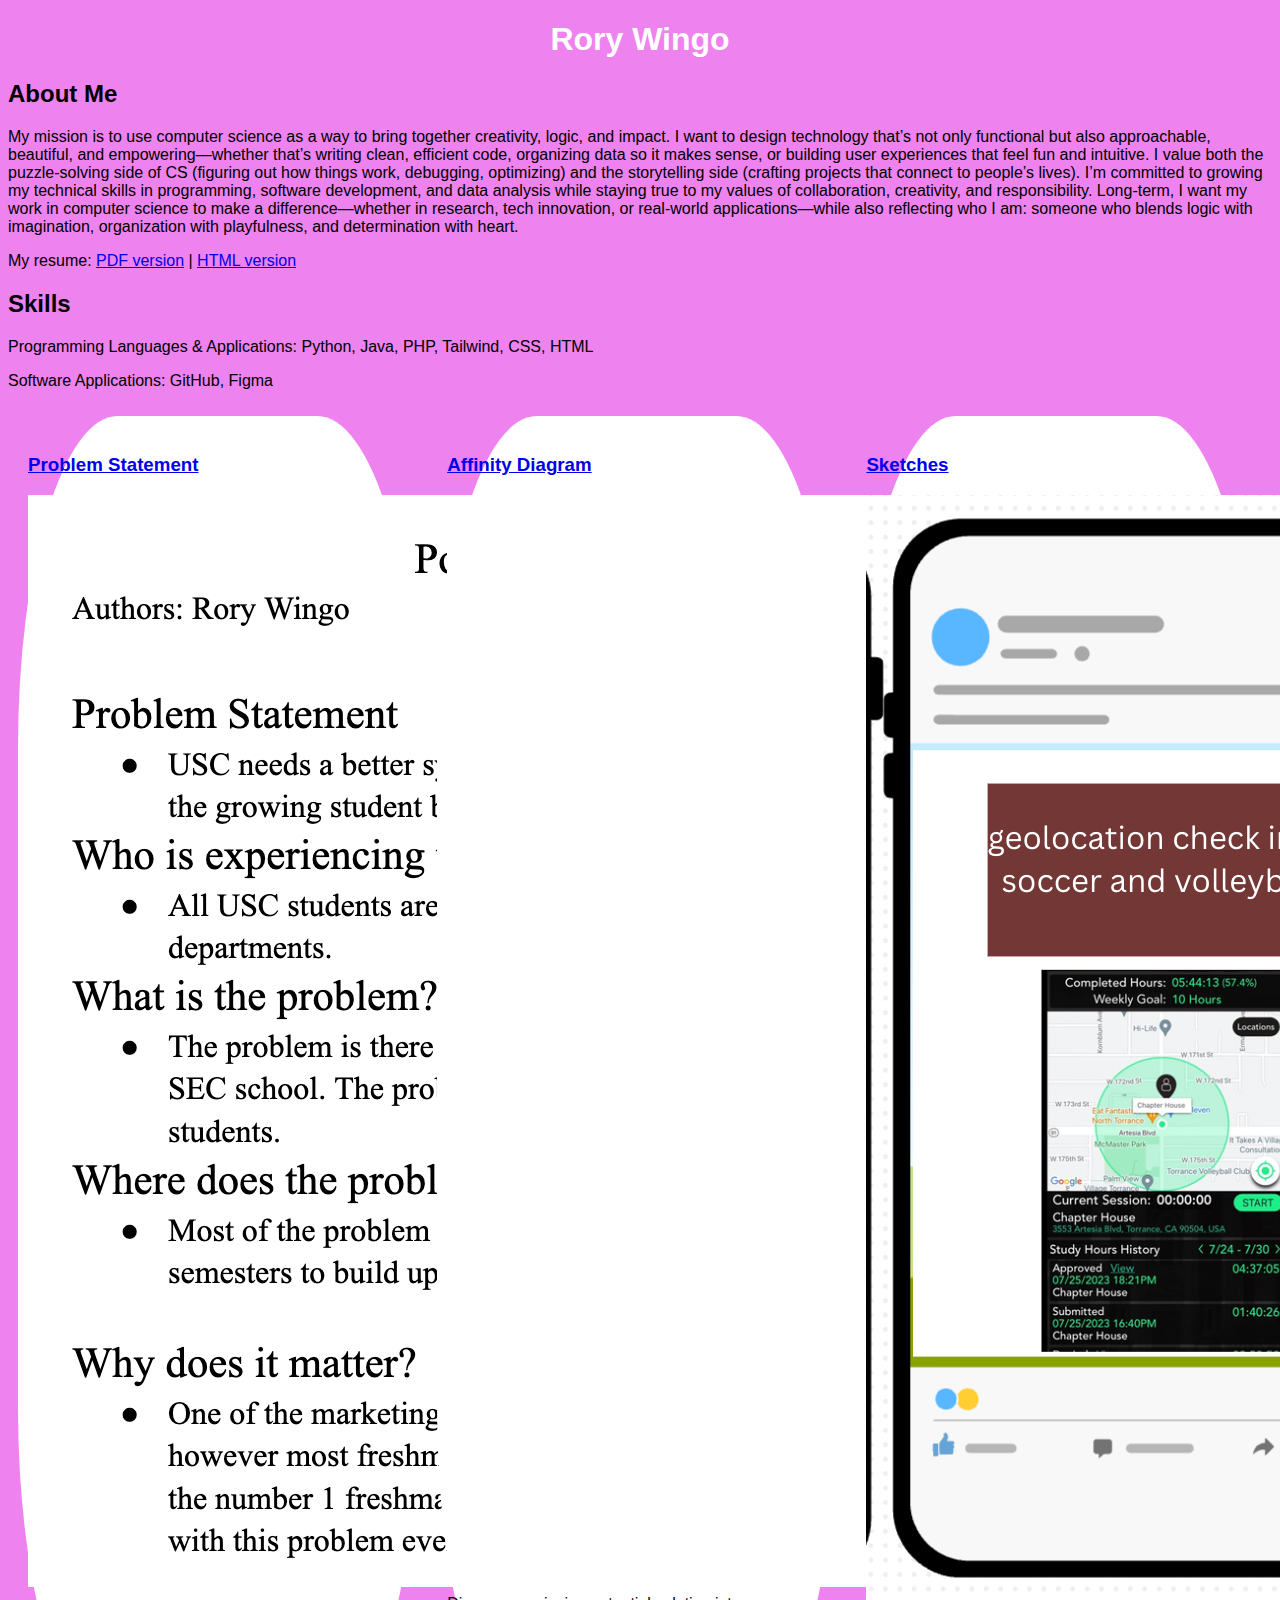
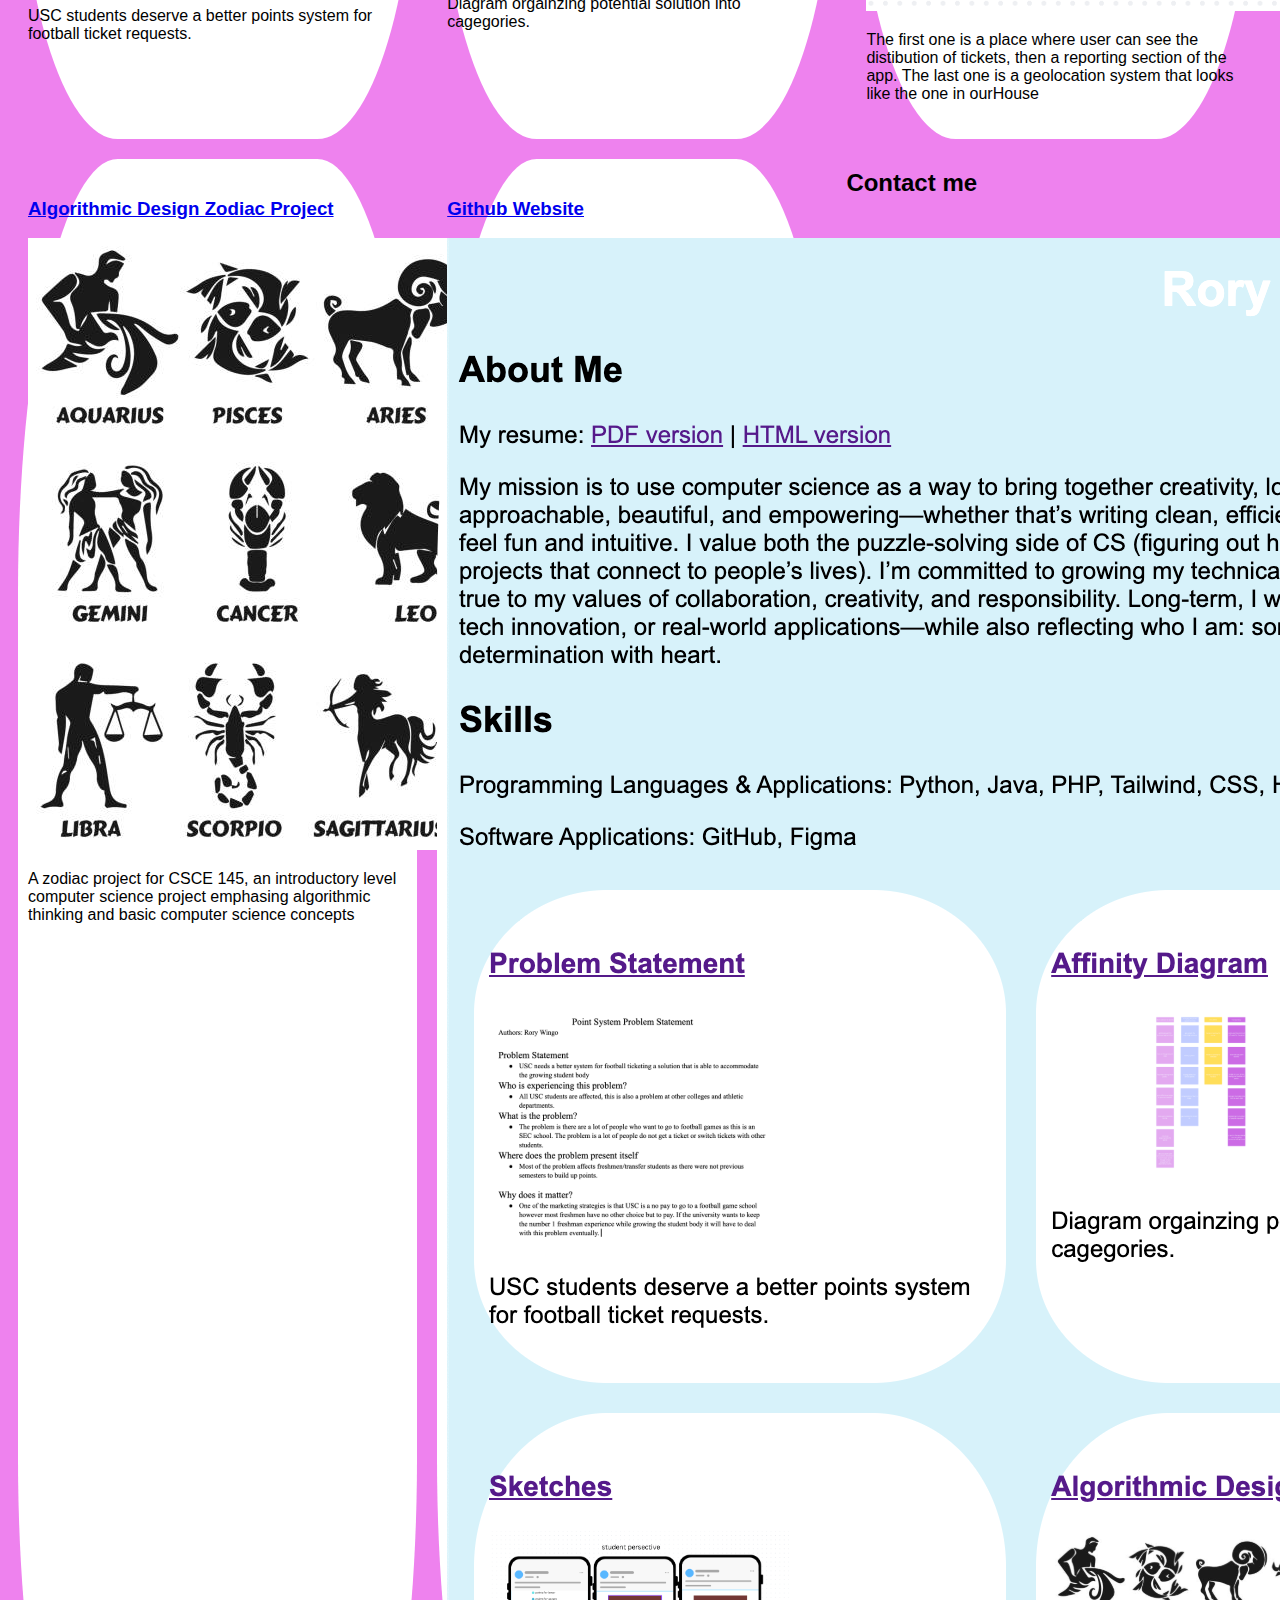
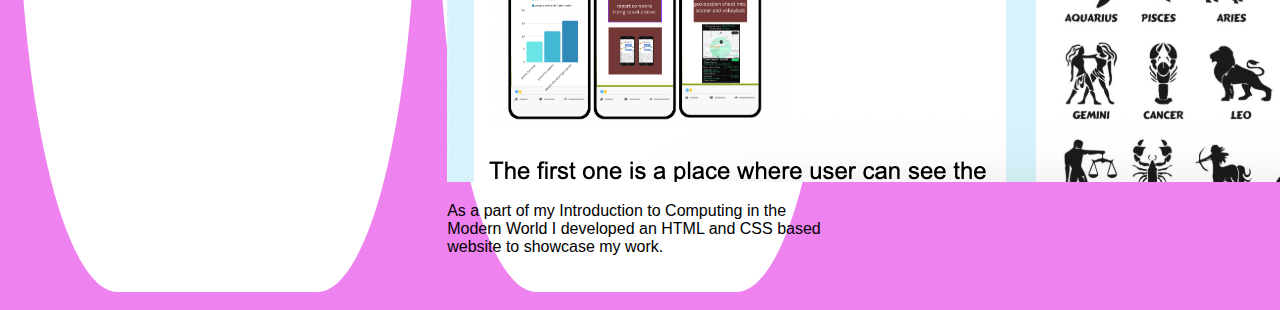
<file: index.html>
<!DOCTYPE html>
<html>
    <head>
        <title> CSCE 190: Rory Wingo</title>
   <link rel="stylesheet" href="styles.css">
    </head>
    <body>
            <h1>Rory Wingo</h1>  
        <div class="about">
            <h2> 
                About Me
            </h2> 
            <p> 
                My mission is to use computer science as a way to bring together creativity, logic, and impact. I want to design technology that’s not only functional but also approachable, beautiful, and empowering—whether that’s writing clean, efficient code, organizing data so it makes sense, or building user experiences that feel fun and intuitive. I value both the puzzle-solving side of CS (figuring out how things work, debugging, optimizing) and the storytelling side (crafting projects that connect to people’s lives).
                I’m committed to growing my technical skills in programming, software development, and data analysis while staying true to my values of collaboration, creativity, and responsibility. Long-term, I want my work in computer science to make a difference—whether in research, tech innovation, or real-world applications—while also reflecting who I am: someone who blends logic with imagination, organization with playfulness, and determination with heart. 
            </p> 
            <span>
                My resume: <a href="files/resume.pdf">PDF version</a>
                | <a href="resume.html">HTML version</a>
            </span>
        </div>
        <div class="skills">
            <h2>Skills</h2> 
            <p> 
                Programming Languages & Applications: Python, Java, PHP, Tailwind, CSS, HTML 
            </p> 
            <p> 
                Software Applications: GitHub, Figma
            </p>
        </div>
        <div class = "projects">
            <!--Problem Statement Assignment-->
            <section class="project">
                <a href="files/statement.pdf"><h3>Problem Statement</h3></a>
                <a href="files/statement.pdf"><img src="images/problem.png"></a>
                <p>USC students deserve a better points system for football ticket requests.</p>
            </section> 
           <!--Affinity Diagram Assignment-->
            <section class="project">
                <a href="files/Affinity_DOC.pdf"><h3>Affinity Diagram</h3></a>
                <a href="files/Affinity_DOC.pdf"><img src="images/Affinity_IMG.png"></a>
                <p>
                Diagram orgainzing potential solution into cagegories.
                </p>
            </section> 
            <!--Sketches Assignment-->
            <section class="project">
                <a href="files/Sketches_DOC.pdf"><h3>Sketches</h3></a>
                <a href="files/Sketches_DOC.pdf"><img src="images/Sketches_IMG.png"></a>
                <p>
                 The first one is a place where user can see the distibution of tickets, then a reporting section of the app. The last one is a geolocation system that looks like the one in ourHouse
                </p>  
            </section>  
            <!--repo links project--> 
            <section class="project">
                <a href="https://github.com/rorywingo15/CSCE145"> 
                <h3>Algorithmic Design Zodiac Project</h3>
                </a>
                <a href="https://github.com/rorywingo15/CSCE145">
                <img src="images/algorithmic_design.png">
                </a>
                <p>A zodiac project for CSCE 145, an introductory level computer science project emphasing algorithmic thinking and basic computer science concepts </p>
                </section> 
            <!--repo links project--> 
            <section class="project">
                <a href="https://github.com/rorywingo15/CSCE190"> 
                <h3>Github Website</h3>
                </a>
                <a href="https://github.com/rorywingo15/CSCE190">
                <img src="images/website_design.png">
                </a>
                <p> As a part of my Introduction to Computing in the Modern World I developed an HTML and CSS based website to showcase my work.</p>
                </section>
        <div 
        class="contact">
            <h2>Contact me</h2>  
            <p>

            </p>
        </div>
    </body>      
</html>
</file>
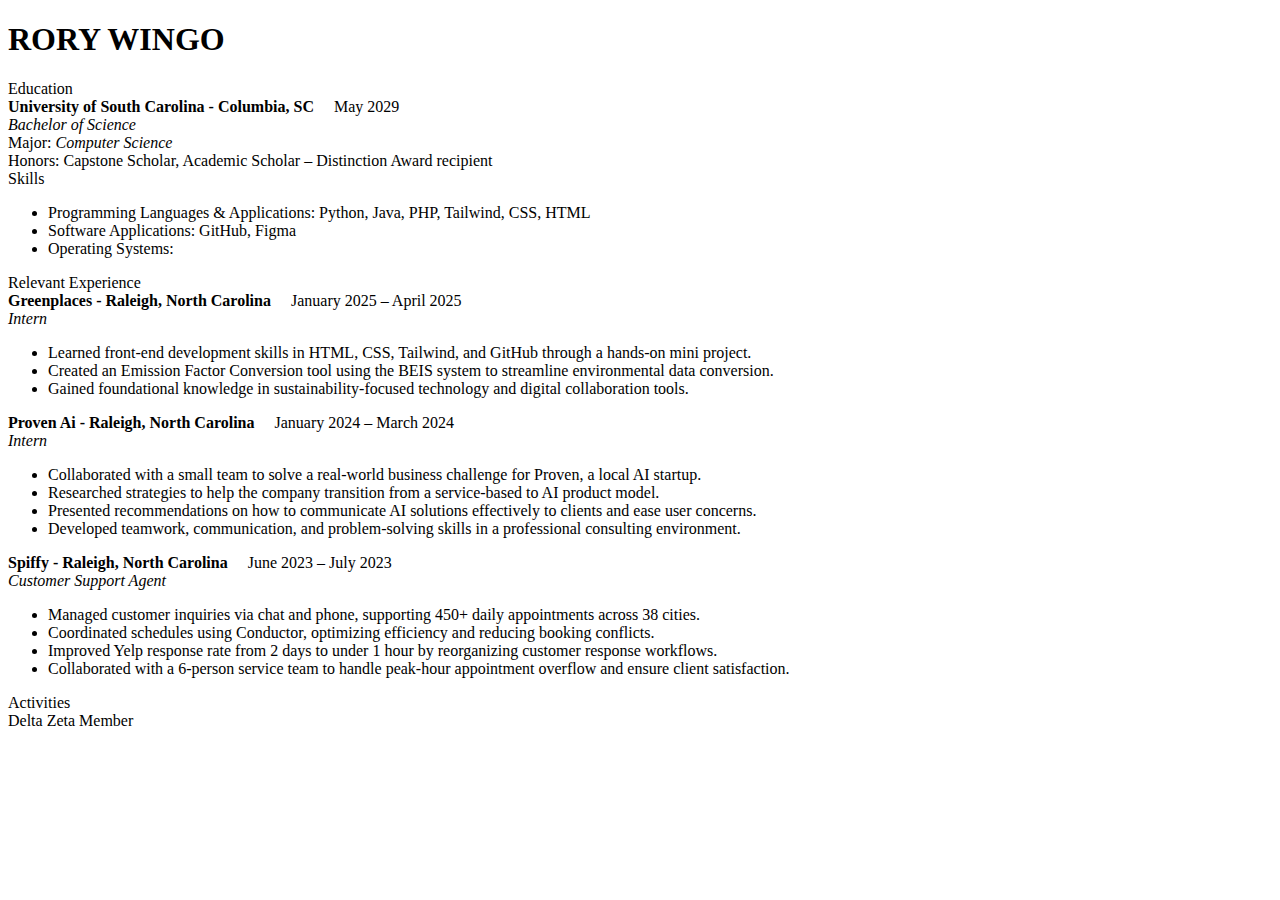
<file: resume.html>
<!-- HTML generated with assistance from ChatGPT -->
<!DOCTYPE html>
<html lang="en">
<head>
    <meta charset="UTF-8">
    <title>Rory Wingo - Resume</title>
</head>
<body>

    <!-- Header -->
    <div class="header">
        <h1>RORY WINGO</h1>
    </div>

    <!-- Education Section -->
    <div class="section">
        <div class="section-title">Education</div>
        <div class="section-content">
            <strong>University of South Carolina - Columbia, SC</strong>
            <span> &nbsp;&nbsp;&nbsp; May 2029</span><br>
            <em>Bachelor of Science</em><br>
            Major: <em>Computer Science</em><br>
            Honors: Capstone Scholar, Academic Scholar – Distinction Award recipient
        </div>
    </div>

    <!-- Skills Section -->
    <div class="section">
        <div class="section-title">Skills</div>
        <div class="section-content">
            <ul>
                <li>Programming Languages &amp; Applications: Python, Java, PHP, Tailwind, CSS, HTML</li>
                <li>Software Applications: GitHub, Figma</li>
                <li>Operating Systems:</li>
            </ul>
        </div>
    </div>

    <!-- Relevant Experience Section -->
    <div class="section">
        <div class="section-title">Relevant Experience</div>
        <div class="section-content">

            <!-- Job 1 -->
            <div class="job">
                <strong>Greenplaces - Raleigh, North Carolina</strong>
                <span> &nbsp;&nbsp;&nbsp; January 2025 – April 2025</span><br>
                <em>Intern</em>
                <ul>
                    <li>Learned front-end development skills in HTML, CSS, Tailwind, and GitHub through a hands-on mini project.</li>
                    <li>Created an Emission Factor Conversion tool using the BEIS system to streamline environmental data conversion.</li>
                    <li>Gained foundational knowledge in sustainability-focused technology and digital collaboration tools.</li>
                </ul>
            </div>

            <!-- Job 2 -->
            <div class="job">
                <strong>Proven Ai - Raleigh, North Carolina</strong>
                <span> &nbsp;&nbsp;&nbsp; January 2024 – March 2024</span><br>
                <em>Intern</em>
                <ul>
                    <li>Collaborated with a small team to solve a real-world business challenge for Proven, a local AI startup.</li>
                    <li>Researched strategies to help the company transition from a service-based to AI product model.</li>
                    <li>Presented recommendations on how to communicate AI solutions effectively to clients and ease user concerns.</li>
                    <li>Developed teamwork, communication, and problem-solving skills in a professional consulting environment.</li>
                </ul>
            </div>

            <!-- Job 3 -->
            <div class="job">
                <strong>Spiffy - Raleigh, North Carolina</strong>
                <span> &nbsp;&nbsp;&nbsp; June 2023 – July 2023</span><br>
                <em>Customer Support Agent</em>
                <ul>
                    <li>Managed customer inquiries via chat and phone, supporting 450+ daily appointments across 38 cities.</li>
                    <li>Coordinated schedules using Conductor, optimizing efficiency and reducing booking conflicts.</li>
                    <li>Improved Yelp response rate from 2 days to under 1 hour by reorganizing customer response workflows.</li>
                    <li>Collaborated with a 6-person service team to handle peak-hour appointment overflow and ensure client satisfaction.</li>
                </ul>
            </div>

        </div>
    </div>

    <!-- Activities Section -->
    <div class="section">
        <div class="section-title">Activities</div>
        <div class="section-content">
            Delta Zeta Member
        </div>
    </div>

</body>
</html>
</file>
<file: styles.css>
body 
{ 
 background: violet; 
 font-family: Arial, Arial, Helvetica, sans-serif;
} 
h1 
{ 
 color: white;  
 text-align: center; 
} 
.projects { display:flex; flex-wrap:wrap; } /* condensed to save space */
.project
 {
width: 30%;
margin: 10px;
padding: 20px 10px;
background: white; 
border-radius: 25%;
}
</file>
